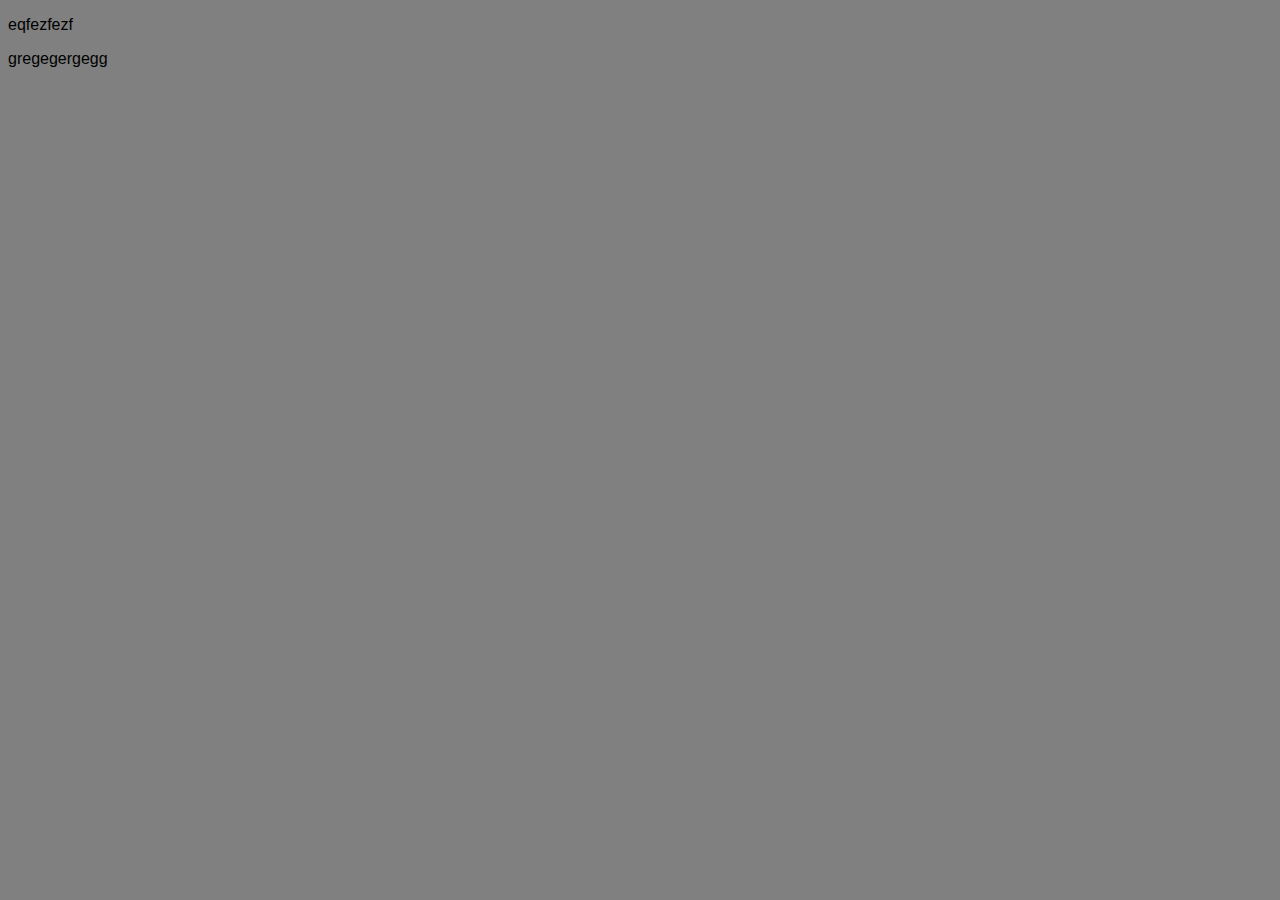
<file: index.html>
<!DOCTYPE html>
<html lang="fr">
<link href="styles.css" rel="stylesheet" >


<head>
	<meta charset ='utf 8'>
	<title> </title> 
</head>
	
<body> 
	<main>
	
		<header>
			
		<p> eqfezfezf </p>
		
		<section>
		
		
		
		<footer> gregegergegg </footer> 
	
</html>
</file>
<file: styles.css>
body {
    background-color: grey;
}

footer{
    font-family: Arial, "Helvetica Neue", Helvetica, sans-serif;
}

p{
    font-family: 'Franklin Gothic Medium', 'Arial Narrow', Arial, sans-serif;
}
</file>
